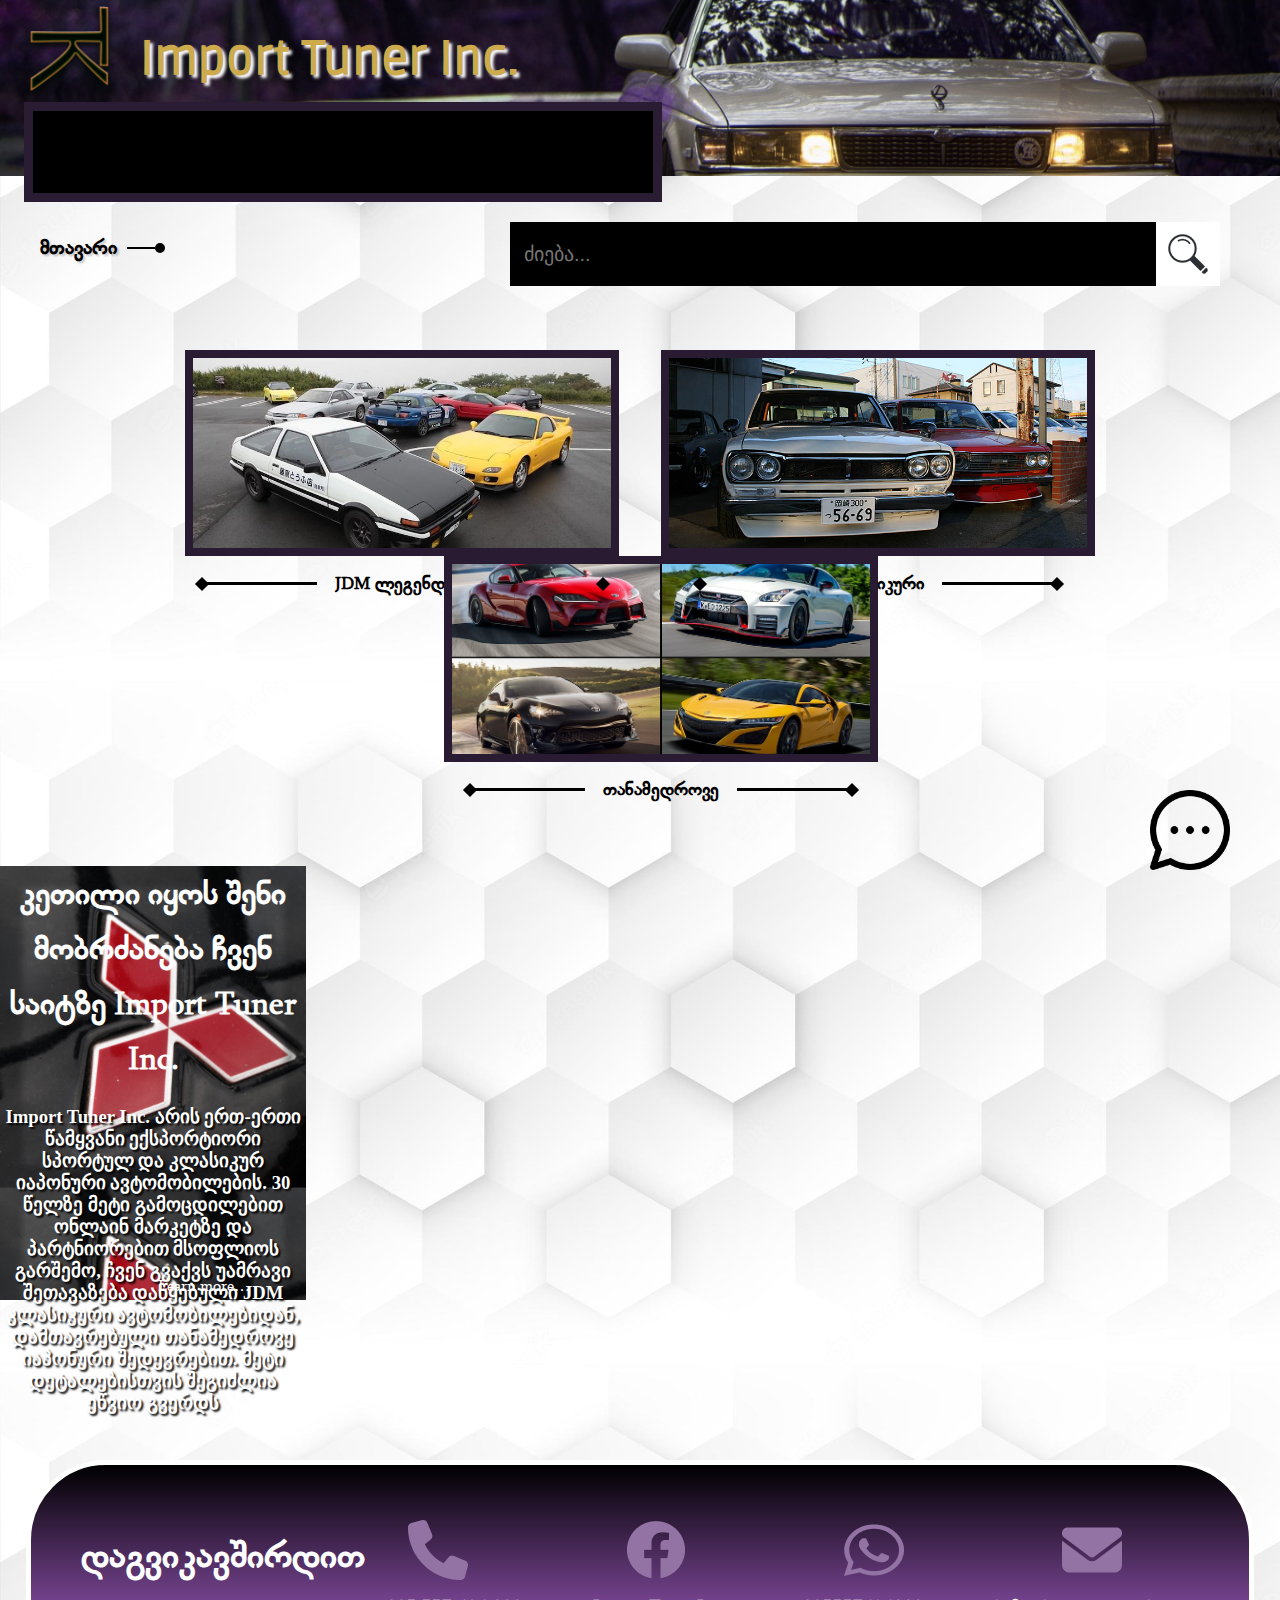
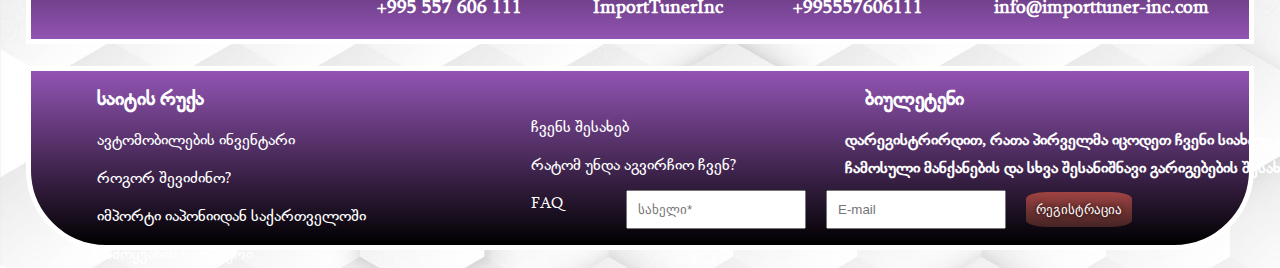
<file: index.html>
<!DOCTYPE html>
<html lang="en">
<head>
    <meta charset="UTF-8">
    <meta name="keywords" content="HTML, CSS, JavaScript">
    <meta name="description" content="Website about cars and auction">
    <meta name="author" content="Tornike Kapanadze">
    <meta http-equiv="X-UA-Compatible" content="IE=edge">
    <meta name="viewport" content="width=device-width, initial-scale=1.0">  
    <link rel="stylesheet" href="https://cdnjs.cloudflare.com/ajax/libs/OwlCarousel2/2.3.4/assets/owl.carousel.min.css" integrity="sha512-tS3S5qG0BlhnQROyJXvNjeEM4UpMXHrQfTGmbQ1gKmelCxlSEBUaxhRBj/EFTzpbP4RVSrpEikbmdJobCvhE3g==" crossorigin="anonymous" referrerpolicy="no-referrer" />
    <link rel="stylesheet" href="style/style.css">
    <title>Import Tuner Inc.</title>
    <link rel="icon" href="images/Untitled-1 1.png">

</head>
<body>
    <header>
        
        <div class="navigation">
            <h1> <a href="index.html">import tuner</a></h1>
            <h2>Import Tuner Inc.</h2>
            <div class="box" id="nav"></div>
        </div>

    </header>
    <main>

<div class="linkskont">
    <a href="index.html">მთავარი</a>
    <div class="shavizoli"></div>
    <div class="rgoli"></div>
</div>

        

<div class="searchkont">

        <div class="search">
            <input type="text" placeholder="ძიება...">
            <div class="magnifierglass"></div>
        </div>

</div>
        

<div class="jdmkont">

       <article class="jdm">         
        <div class="zolikont">
                <div class="kubiki1"></div>
                <div class="zoli1"></div>
                <h2><a href="legends.html">JDM ლეგენდები</a></h2>
                <div class="zoli1"></div>
                <div class="kubiki1"></div>                
        </div>         
       </article>

       <article class="jdm jdm2">         
        <div class="zolikont">
            <div class="kubiki1"></div>
            <div class="zoli1"></div>
            <h2><a href="classics.html">კლასიკური</a></h2>
            <div class="zoli1"></div>
            <div class="kubiki1"></div>                
        </div>         
       </article>

       <article class="jdm jdm3">         
        <div class="zolikont">
            <div class="kubiki1"></div>
            <div class="zoli1"></div>
            <h2><a href="moderns.html">თანამედროვე</a></h2>
            <div class="zoli1"></div>
            <div class="kubiki1"></div>                
        </div>         
       </article>

    <div class="welcomekont">

        <article class="welcome">
            <h2> კეთილი იყოს შენი მობრძანება ჩვენ საიტზე Import Tuner Inc.</h2>
            <h3>Import Tuner Inc. არის ერთ-ერთი წამყვანი ექსპორტიორი სპორტულ და კლასიკურ იაპონური ავტომობილების. 30 წელზე მეტი გამოცდილებით ონლაინ მარკეტზე და პარტნიორებით მსოფლიოს გარშემო, ჩვენ გვაქვს უამრავი  შეთავაზება დაწყებული JDM კლასიკური ავტომობილებიდან, დამთავრებული თანამედროვე იაპონური შედევრებით. მეტი დეტალებისთვის შეგიძლია ეწვიო გვერდს</h3>
            <a href="#">Learn more&#8230;</a>
            
<div class="sliderkont">
    <div class="owl-carousel owl-theme">
        <div class="item"><img src="images/honda2.webp" alt="honda"></div>
        <div class="item"><img src="images/SubaruWRX.jpg" alt="subaru"></div>
        <div class="item"><img src="images/ToyotaSupramanual.jpg" alt="toyota"></div>
        <div class="item"><img src="images/AudiR8.webp" alt="audi"></div>
    </div>
</div>
        </article>

    </div>

</div>

    <div id="chatopener" class="chatbox" onclick="showchat()">
        <img src="images/messenger.png" alt="chat">
    </div>
    <div id="messagebox" class="messagebox">
        <div class="chatheader">
            <p>მოგვწერეთ შეტყობინება</p>
            <p onclick="closechat()" class="close">&#x2715</p>
        </div>
        <div class="chatmain">
            <input type="text" name="fullname" id="fullname" placeholder="თქვენი სახელი და გვარი">
            <textarea name="message" id="message" cols="30" rows="10" placeholder="შეტყობინება"></textarea>
            <p onclick="closechat()" class="send">გაგზავნა</p>
        </div>
    </div>

            
    </main>
    
    <footer>
    
    <div class="calluskont">
      <div class="callus">
            <h2>დაგვიკავშირდით</h2>

            <div class="infokont">
                <h3 class="number">+995 557 606 111</h3>
                <h3>ImportTunerInc</h3>
                <h3>+995557606111</h3>
                <h3>info@importtuner-inc.com</h3>
            </div>
            

        <div class="iconskont">
                <div class="phone">
            <img src="images/phone-solid1.png" alt="phone">
        </div>
        <div class="facebook">
            <img src="images/facebook.png" alt="facebook">
        </div>
        <div class="whatsapp">
            <img src="images/whatsapp.png" alt="whatsapp">
        </div>
        <div class="email">
            <img src="images/envelope-solid1.png" alt="email">
        </div>
      </div> 
             
    </div>
            
    </div>

    <div class="callus2kont">
        <div class="callus2">

            
            
            <div class="infokont2">
                <ul>
                    <li class="map"><a href="#">საიტის რუქა</a></li>
                    <li><a href="#">ავტომობილების ინვენტარი</a></li>
                    <li><a href="#">როგორ შევიძინო?</a></li>
                    <li><a href="#">იმპორტი იაპონიიდან საქართველოში</a></li>
                    <li><a href="#">ჩამოყვანის საფასური</a></li>
                    
                </ul>
                
            </div>
            

            <div class="infokont3">
                    <ul>
                        <li><a href="#">ჩვენს შესახებ</a></li>
                        <li><a href="#">რატომ უნდა აგვირჩიო ჩვენ?</a></li>
                        <li><a href="#">FAQ</a></li>
                    </ul>
            </div>

            

            <div class="infokont4">
                <h2>ბიულეტენი</h2>
                <h3>დარეგისტრირდით, რათა პირველმა იცოდეთ ჩვენი სიახლეების, ახლად ჩამოსული მანქანების და სხვა შესანიშნავი გარიგებების შესახებ!</h3>
            </div>
            

        </div>
        
    </div>
    <form method="POST" action="#">
                <div class="regfield1">

                    <label for="firstname"></label>
                    <input type="text" name="firstname" id="firstname" placeholder="სახელი*" required>               
                <label for="email"></label>
                <input type="email" name="email" id="email" placeholder="E-mail" required>

                    <button type="submit" class="register">რეგისტრაცია</button>
                </div>
    </form> 
        
   
    </footer>
    <script src="https://cdnjs.cloudflare.com/ajax/libs/jquery/3.6.1/jquery.min.js" integrity="sha512-aVKKRRi/Q/YV+4mjoKBsE4x3H+BkegoM/em46NNlCqNTmUYADjBbeNefNxYV7giUp0VxICtqdrbqU7iVaeZNXA==" crossorigin="anonymous" referrerpolicy="no-referrer"></script>
    <script src="https://cdnjs.cloudflare.com/ajax/libs/OwlCarousel2/2.3.4/owl.carousel.min.js" integrity="sha512-bPs7Ae6pVvhOSiIcyUClR7/q2OAsRiovw4vAkX+zJbw3ShAeeqezq50RIIcIURq7Oa20rW2n2q+fyXBNcU9lrw==" crossorigin="anonymous" referrerpolicy="no-referrer"></script>
    <script src="scripts/scripts.js"></script>
</body>
</html>
</file>
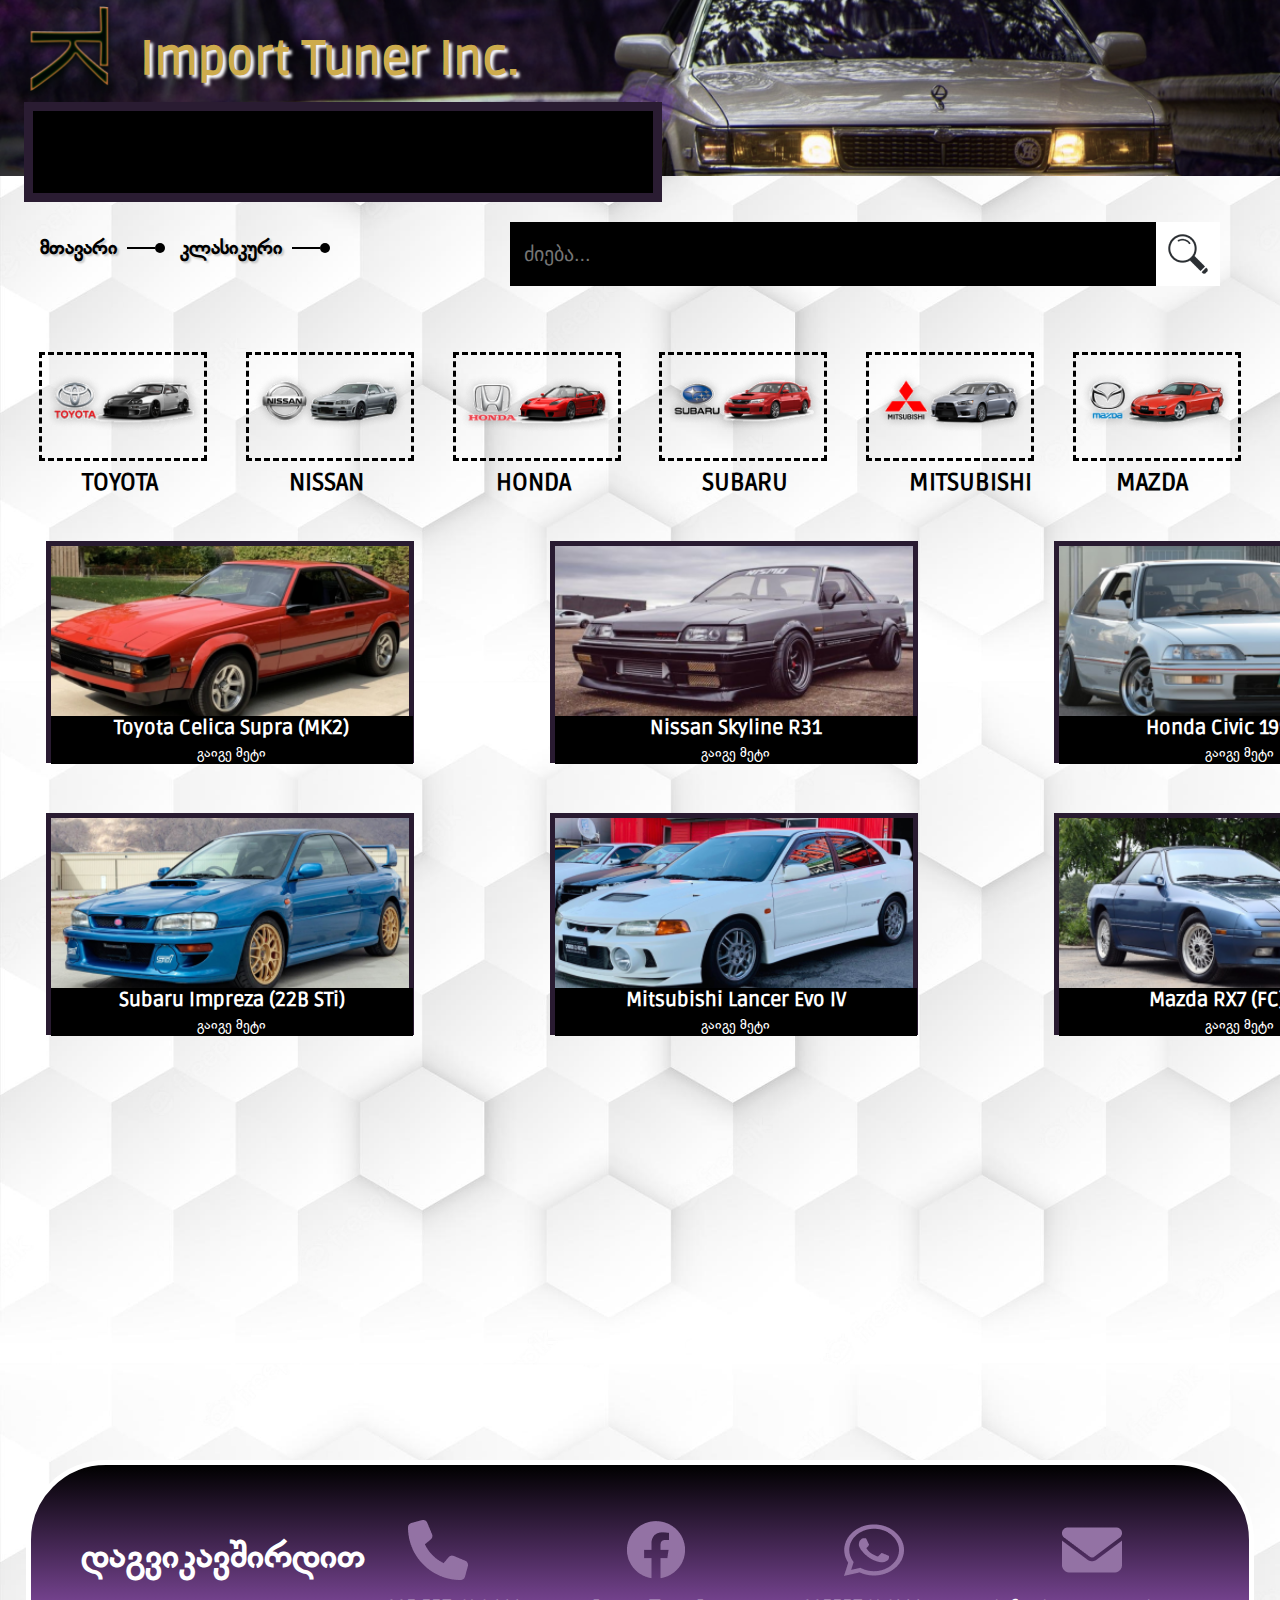
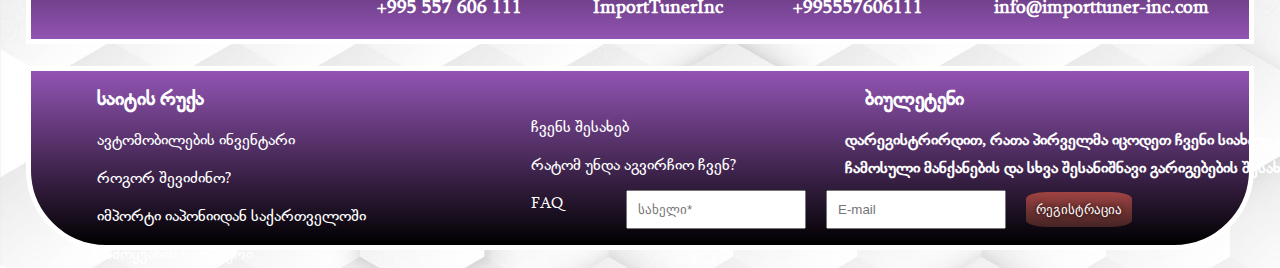
<file: classics.html>
<!DOCTYPE html>
<html lang="en">
<head>
    <meta charset="UTF-8">
    <meta http-equiv="X-UA-Compatible" content="IE=edge">
    <meta name="viewport" content="width=device-width, initial-scale=1.0">
    <title>Classics</title>
    <link rel="stylesheet" href="style/style.css">
    <link rel="icon" href="images/Untitled-1 1.png">
</head>
<body>
    <header>
        <div class="navigation">
            <h1> <a href="index.html">import tuner</a></h1>
            <h2>Import Tuner Inc.</h2>
            <div class="box" id="nav"></div>
        </div>
    </header>

    <main>
            <div class="linkskont">
                <a href="index.html">მთავარი</a>
                <div class="shavizoli"></div>
                <div class="rgoli"></div>
            </div>
    
            <div class="linkskont2">
                <a href="classics.html">კლასიკური</a>
                <div class="shavizoli"></div>
                <div class="rgoli"></div>
            </div>
    
        <div class="searchkont">
    
                <div class="search">
                    <input type="text" placeholder="ძიება...">
                    <div class="magnifierglass"></div>
                </div>
        
        </div>
    
    <div class="carskont">
        <div class="supra"> <img src="images/supra.png" alt="supra"><a href="#">TOYOTA</a></div>
        <div class="skyline"> <img src="images/skyline.png" alt="skyline"><a href="#">NISSAN</a></div>
        <div class="nsx"> <img src="images/nsx.png" alt="nsx"><a href="#">HONDA</a></div>
        <div class="impreza"> <img src="images/impreza.png" alt="impreza"><a href="#">SUBARU</a></div>
        <div class="evo"> <img src="images/evo.png" alt="evo"><a href="#">MITSUBISHI</a></div>
        <div class="rx7"> <img src="images/rx7.png" alt="rx7"><a href="#">MAZDA</a></div>
    </div>
    
        <div class="collection">
    
            <article class="carlist list7">
                <div class="shavifoni">
                    <h2>Toyota Celica Supra (MK2)</h2>
                    <a href="#">გაიგე მეტი</a>
                </div>
            </article>
    
            <article class="carlist list8">
                <div class="shavifoni">
                    <h2>Nissan Skyline R31</h2>
                    <a href="#">გაიგე მეტი</a>
                </div>
            </article>
    
            <article class="carlist list9">
                <div class="shavifoni">
                    <h2>Honda Civic 1991 (SI)</h2>
                    <a href="#">გაიგე მეტი</a>
                </div>
            </article>
    
            <article class="carlist list10">
                <div class="shavifoni">
                    <h2>Subaru Impreza (22B STi)</h2>
                    <a href="#">გაიგე მეტი</a>
                </div>
            </article>
    
            <article class="carlist list11">
                <div class="shavifoni">
                    <h2>Mitsubishi Lancer Evo IV</h2>
                    <a href="#">გაიგე მეტი</a>
                </div>
            </article>
    
            <article class="carlist list12">
                <div class="shavifoni">
                    <h2>Mazda RX7 (FC) 1991</h2>
                    <a href="#">გაიგე მეტი</a>
                </div>
            </article>
    
        </div>

    </main>

    <footer>
        <div class="calluskont">
            <div class="callus">
                  <h2>დაგვიკავშირდით</h2>
      
                  <div class="infokont">
                      <h3 class="number">+995 557 606 111</h3>
                      <h3>ImportTunerInc</h3>
                      <h3>+995557606111</h3>
                      <h3>info@importtuner-inc.com</h3>
                  </div>
                  
      
              <div class="iconskont">
                      <div class="phone">
                  <img src="images/phone-solid1.png" alt="phone">
              </div>
              <div class="facebook">
                  <img src="images/facebook.png" alt="facebook">
              </div>
              <div class="whatsapp">
                  <img src="images/whatsapp.png" alt="whatsapp">
              </div>
              <div class="email">
                  <img src="images/envelope-solid1.png" alt="email">
              </div>
            </div> 
                   
          </div>
                  
          </div>
      
          <div class="callus2kont">
              <div class="callus2">
      
                  
                  
                  <div class="infokont2">
                      <ul>
                          <li class="map"><a href="#">საიტის რუქა</a></li>
                          <li><a href="#">ავტომობილების ინვენტარი</a></li>
                          <li><a href="#">როგორ შევიძინო?</a></li>
                          <li><a href="#">იმპორტი იაპონიიდან საქართველოში</a></li>
                          <li><a href="#">ჩამოყვანის საფასური</a></li>
                          
                      </ul>
                      
                  </div>
                  
      
                  <div class="infokont3">
                          <ul>
                              <li><a href="#">ჩვენს შესახებ</a></li>
                              <li><a href="#">რატომ უნდა აგვირჩიო ჩვენ?</a></li>
                              <li><a href="#">FAQ</a></li>
                          </ul>
                  </div>
      
                  
      
                  <div class="infokont4">
                      <h2>ბიულეტენი</h2>
                      <h3>დარეგისტრირდით, რათა პირველმა იცოდეთ ჩვენი სიახლეების, ახლად ჩამოსული მანქანების და სხვა შესანიშნავი გარიგებების შესახებ!</h3>
                  </div>
                  
      
              </div>
              
          </div>
          <form method="POST" action="#">
                      <div class="regfield1">
      
                          <label for="firstname"></label>
                          <input type="text" name="firstname" id="firstname" placeholder="სახელი*" required>               
                      <label for="email"></label>
                      <input type="email" name="email" id="email" placeholder="E-mail" required>
      
                          <button type="submit" class="register">რეგისტრაცია</button>
                      </div>
          </form>
    </footer>
    <script src="https://cdnjs.cloudflare.com/ajax/libs/jquery/3.6.1/jquery.min.js" integrity="sha512-aVKKRRi/Q/YV+4mjoKBsE4x3H+BkegoM/em46NNlCqNTmUYADjBbeNefNxYV7giUp0VxICtqdrbqU7iVaeZNXA==" crossorigin="anonymous" referrerpolicy="no-referrer"></script>
    <script src="https://cdnjs.cloudflare.com/ajax/libs/OwlCarousel2/2.3.4/owl.carousel.min.js" integrity="sha512-bPs7Ae6pVvhOSiIcyUClR7/q2OAsRiovw4vAkX+zJbw3ShAeeqezq50RIIcIURq7Oa20rW2n2q+fyXBNcU9lrw==" crossorigin="anonymous" referrerpolicy="no-referrer"></script>
    <script src="scripts/scripts.js"></script>
</body>
</html>
</file>
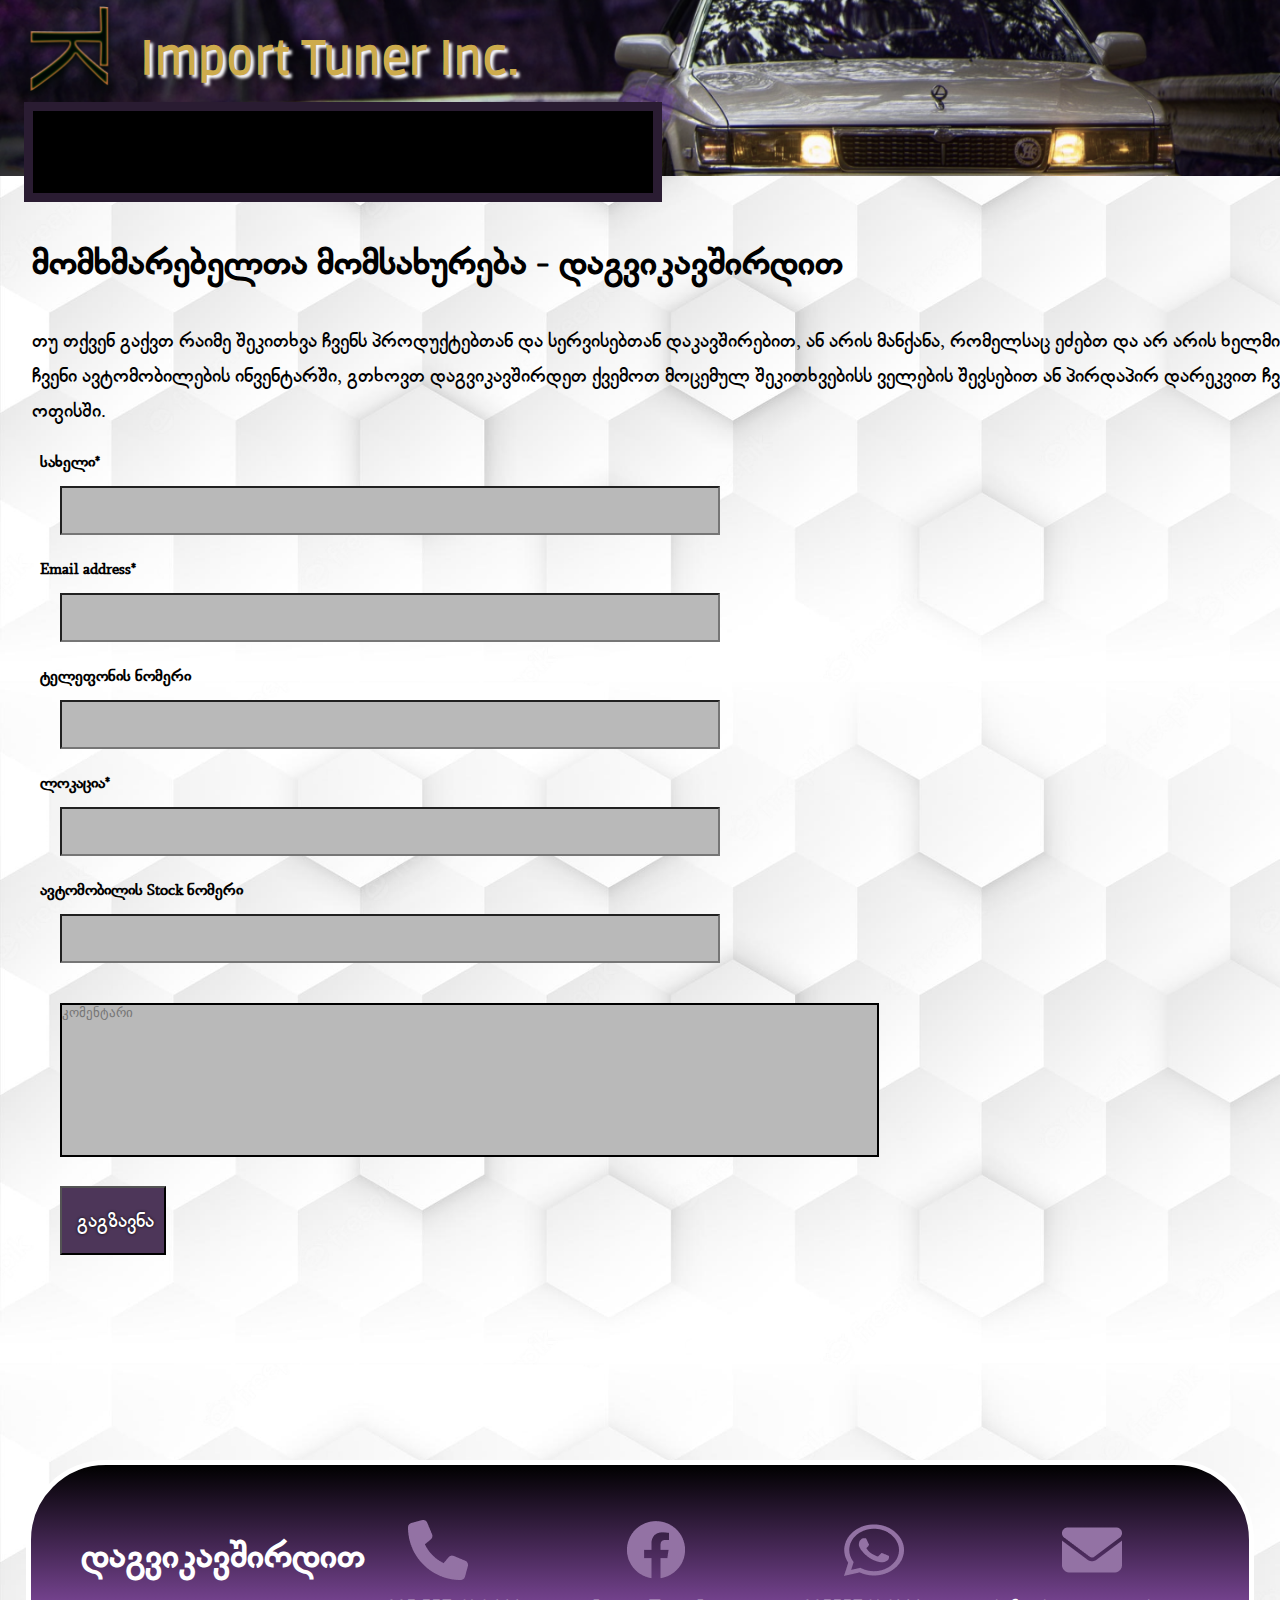
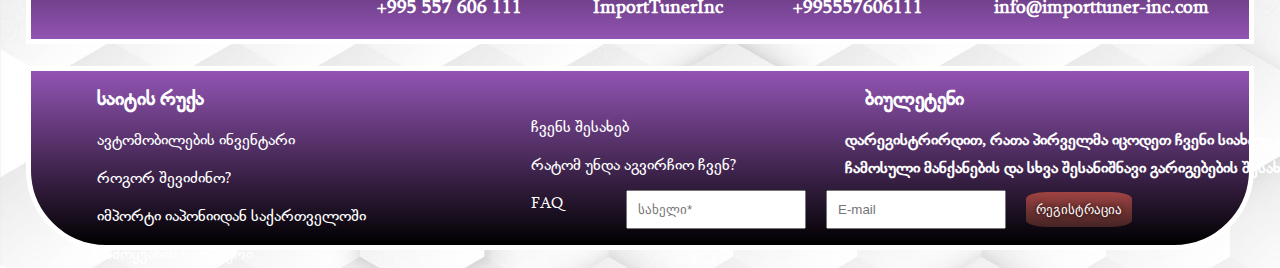
<file: contact.html>
<!DOCTYPE html>
<html lang="en">
<head>
    <meta charset="UTF-8">
    <meta http-equiv="X-UA-Compatible" content="IE=edge">
    <meta name="viewport" content="width=device-width, initial-scale=1.0">
    <title>Contact Us</title>
    <link rel="stylesheet" href="style/style.css">
    <link rel="icon" href="images/Untitled-1 1.png">
</head>
<body>
    <header>
        <div class="navigation">
            <h1> <a href="index.html">import tuner</a></h1>
            <h2>Import Tuner Inc.</h2>
            <div class="box" id="nav"></div>
        </div>
    </header>

    <main>

    <div class="continfo">
        <h2 class="helper">მომხმარებელთა მომსახურება - დაგვიკავშირდით</h2>
        <p>თუ თქვენ გაქვთ რაიმე შეკითხვა ჩვენს პროდუქტებთან და სერვისებთან დაკავშირებით, ან არის მანქანა, რომელსაც ეძებთ და არ არის ხელმისაწვდომი ჩვენი ავტომობილების ინვენტარში, გთხოვთ დაგვიკავშირდეთ ქვემოთ მოცემულ შეკითხვებისს ველების შევსებით ან პირდაპირ დარეკვით ჩვენს ოფისში.</p>
    </div>
    
    <form class="kontakti" method="POST" action="#">
        <label for="firstname">სახელი* </label>
            <input  type="text" name="firstname" id="firstname" required>     
            <label for="email">Email address*</label>
            <input type="email" name="email" id="email" required>
            <label for="phone">ტელეფონის ნომერი</label>
            <input type="tel" name="phone" id="phone" pattern="[0-9]{3}-[0-9]{2}-[0-9]{3}" required>
            <label for="text">ლოკაცია*</label>
            <input type="text" name="text" id="text">
            <label for="text">ავტომობილის Stock ნომერი</label>
            <input type="text" name="text2" id="text2">
            <textarea name="message" id="message" cols="100" rows="10" placeholder="კომენტარი"></textarea>

        <div class="gagzavna">
            <input type="submit" value="გაგზავნა">
        </div>
            



    </form>

    </main>

    <footer>
        <div class="calluskont">
            <div class="callus">
                  <h2>დაგვიკავშირდით</h2>
      
                  <div class="infokont">
                      <h3 class="number">+995 557 606 111</h3>
                      <h3>ImportTunerInc</h3>
                      <h3>+995557606111</h3>
                      <h3>info@importtuner-inc.com</h3>
                  </div>
                  
      
              <div class="iconskont">
                      <div class="phone">
                  <img src="images/phone-solid1.png" alt="phone">
              </div>
              <div class="facebook">
                  <img src="images/facebook.png" alt="facebook">
              </div>
              <div class="whatsapp">
                  <img src="images/whatsapp.png" alt="whatsapp">
              </div>
              <div class="email">
                  <img src="images/envelope-solid1.png" alt="email">
              </div>
            </div> 
                   
          </div>
                  
          </div>
      
          <div class="callus2kont">
              <div class="callus2">
      
                  
                  
                  <div class="infokont2">
                      <ul>
                          <li class="map"><a href="#">საიტის რუქა</a></li>
                          <li><a href="#">ავტომობილების ინვენტარი</a></li>
                          <li><a href="#">როგორ შევიძინო?</a></li>
                          <li><a href="#">იმპორტი იაპონიიდან საქართველოში</a></li>
                          <li><a href="#">ჩამოყვანის საფასური</a></li>
                          
                      </ul>
                      
                  </div>
                  
      
                  <div class="infokont3">
                          <ul>
                              <li><a href="#">ჩვენს შესახებ</a></li>
                              <li><a href="#">რატომ უნდა აგვირჩიო ჩვენ?</a></li>
                              <li><a href="#">FAQ</a></li>
                          </ul>
                  </div>
      
                  
      
                  <div class="infokont4">
                      <h2>ბიულეტენი</h2>
                      <h3>დარეგისტრირდით, რათა პირველმა იცოდეთ ჩვენი სიახლეების, ახლად ჩამოსული მანქანების და სხვა შესანიშნავი გარიგებების შესახებ!</h3>
                  </div>
                  
      
              </div>
              
          </div>
          <form action="POST">
                      <div class="regfield1">
      
                          <label for="firstname"></label>
                          <input type="text" name="firstname2" id="firstname2" placeholder="სახელი*" required>               
                      <label for="email"></label>
                      <input type="email" name="email2" id="email2" placeholder="E-mail" required>
      
                          <button type="submit" class="register">რეგისტრაცია</button>
                      </div>
          </form>
    </footer>
    <script src="https://cdnjs.cloudflare.com/ajax/libs/jquery/3.6.1/jquery.min.js" integrity="sha512-aVKKRRi/Q/YV+4mjoKBsE4x3H+BkegoM/em46NNlCqNTmUYADjBbeNefNxYV7giUp0VxICtqdrbqU7iVaeZNXA==" crossorigin="anonymous" referrerpolicy="no-referrer"></script>
    <script src="https://cdnjs.cloudflare.com/ajax/libs/OwlCarousel2/2.3.4/owl.carousel.min.js" integrity="sha512-bPs7Ae6pVvhOSiIcyUClR7/q2OAsRiovw4vAkX+zJbw3ShAeeqezq50RIIcIURq7Oa20rW2n2q+fyXBNcU9lrw==" crossorigin="anonymous" referrerpolicy="no-referrer"></script>
    <script src="scripts/scripts.js"></script>
</body>
</html>
</file>
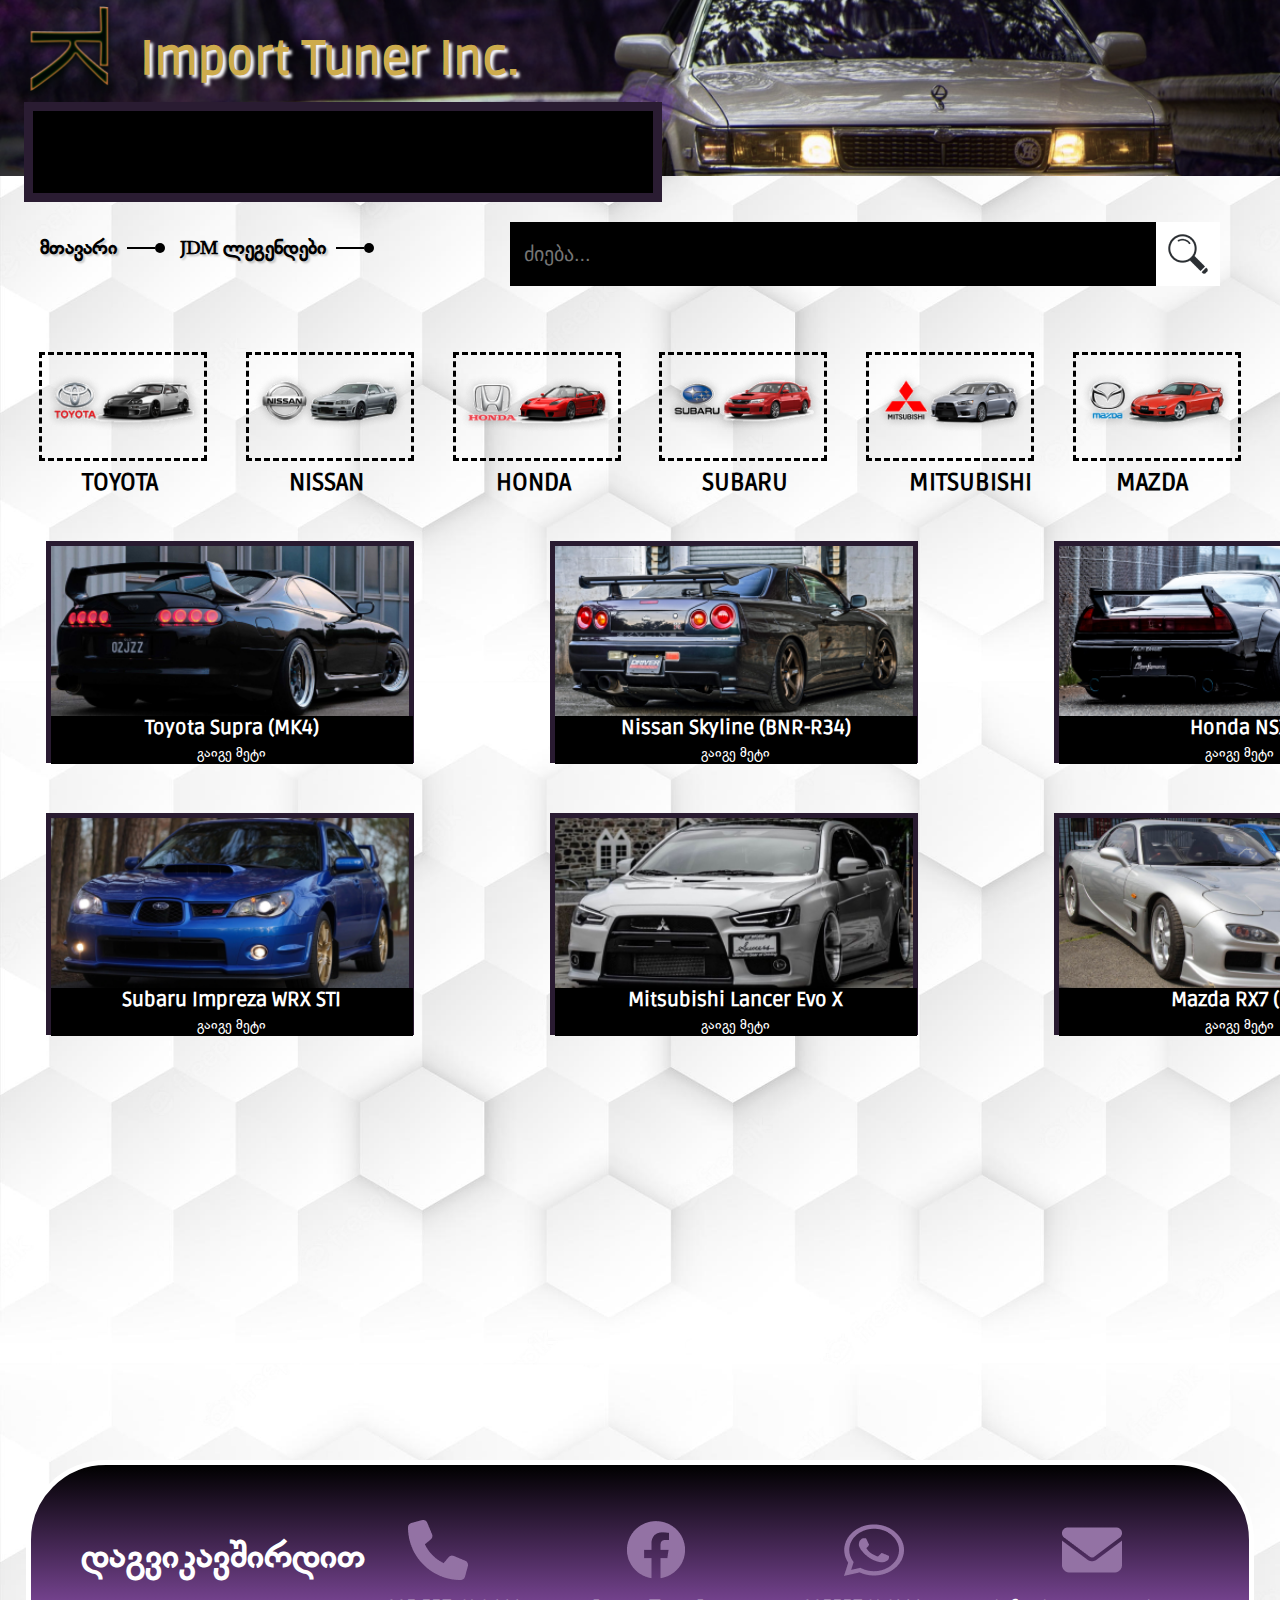
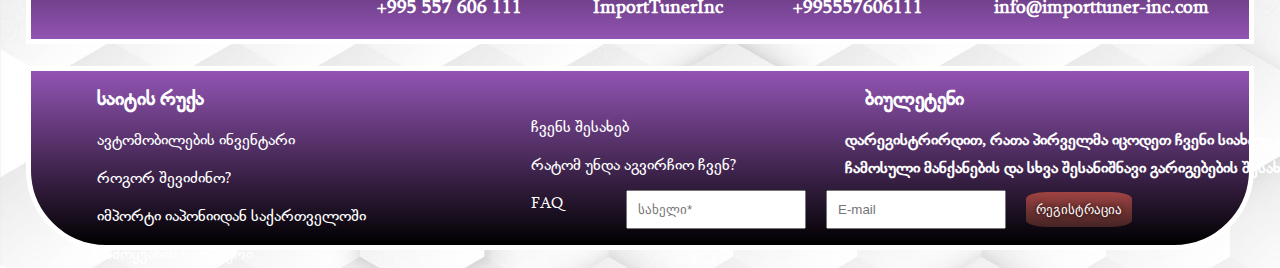
<file: legends.html>
<!DOCTYPE html>
<html lang="en">
<head>
    <meta charset="UTF-8">
    <meta http-equiv="X-UA-Compatible" content="IE=edge">
    <meta name="viewport" content="width=device-width, initial-scale=1.0">
    <title>JDM legends</title>
    <link rel="stylesheet" href="style/style.css">
    <link rel="icon" href="images/Untitled-1 1.png">
</head>
<body>
    <header>

        <div class="navigation">
            <h1> <a href="index.html">import tuner</a></h1>
            <h2>Import Tuner Inc.</h2>
            <div class="box" id="nav"></div>
        </div>

    </header>

    <main>
        <div class="linkskont">
            <a href="index.html">მთავარი</a>
            <div class="shavizoli"></div>
            <div class="rgoli"></div>
        </div>

        <div class="linkskont2">
            <a href="legends.html">JDM ლეგენდები</a>
            <div class="shavizoli"></div>
            <div class="rgoli"></div>
        </div>

    <div class="searchkont">

            <div class="search">
                <input type="text" placeholder="ძიება...">
                <div class="magnifierglass"></div>
            </div>
    
    </div>

<div class="carskont">
    <div class="supra"> <img src="images/supra.png" alt="supra"><a href="#">TOYOTA</a></div>
    <div class="skyline"> <img src="images/skyline.png" alt="skyline"><a href="#">NISSAN</a></div>
    <div class="nsx"> <img src="images/nsx.png" alt="nsx"><a href="#">HONDA</a></div>
    <div class="impreza"> <img src="images/impreza.png" alt="impreza"><a href="#">SUBARU</a></div>
    <div class="evo"> <img src="images/evo.png" alt="evo"><a href="#">MITSUBISHI</a></div>
    <div class="rx7"> <img src="images/rx7.png" alt="rx7"><a href="#">MAZDA</a></div>
</div>

    <div class="collection">

        <article class="carlist">
            <div class="shavifoni">
                <h2>Toyota Supra (MK4)</h2>
                <a href="#">გაიგე მეტი</a>
            </div>
        </article>

        <article class="carlist list2">
            <div class="shavifoni">
                <h2>Nissan Skyline (BNR-R34)</h2>
                <a href="#">გაიგე მეტი</a>
            </div>
        </article>

        <article class="carlist list3">
            <div class="shavifoni">
                <h2>Honda NSX</h2>
                <a href="#">გაიგე მეტი</a>
            </div>
        </article>

        <article class="carlist list4">
            <div class="shavifoni">
                <h2>Subaru Impreza WRX STI</h2>
                <a href="#">გაიგე მეტი</a>
            </div>
        </article>

        <article class="carlist list5">
            <div class="shavifoni">
                <h2>Mitsubishi Lancer Evo X</h2>
                <a href="#">გაიგე მეტი</a>
            </div>
        </article>

        <article class="carlist list6">
            <div class="shavifoni">
                <h2>Mazda RX7 (FD)</h2>
                <a href="#">გაიგე მეტი</a>
            </div>
        </article>

    </div>


    </main>

    <footer>
        <div class="calluskont">
            <div class="callus">
                  <h2>დაგვიკავშირდით</h2>
      
                  <div class="infokont">
                      <h3 class="number">+995 557 606 111</h3>
                      <h3>ImportTunerInc</h3>
                      <h3>+995557606111</h3>
                      <h3>info@importtuner-inc.com</h3>
                  </div>
                  
      
              <div class="iconskont">
                      <div class="phone">
                  <img src="images/phone-solid1.png" alt="phone">
              </div>
              <div class="facebook">
                  <img src="images/facebook.png" alt="facebook">
              </div>
              <div class="whatsapp">
                  <img src="images/whatsapp.png" alt="whatsapp">
              </div>
              <div class="email">
                  <img src="images/envelope-solid1.png" alt="email">
              </div>
            </div> 
                   
          </div>
                  
          </div>
      
          <div class="callus2kont">
              <div class="callus2">
      
                  
                  
                  <div class="infokont2">
                      <ul>
                          <li class="map"><a href="#">საიტის რუქა</a></li>
                          <li><a href="#">ავტომობილების ინვენტარი</a></li>
                          <li><a href="#">როგორ შევიძინო?</a></li>
                          <li><a href="#">იმპორტი იაპონიიდან საქართველოში</a></li>
                          <li><a href="#">ჩამოყვანის საფასური</a></li>
                          
                      </ul>
                      
                  </div>
                  
      
                  <div class="infokont3">
                          <ul>
                              <li><a href="#">ჩვენს შესახებ</a></li>
                              <li><a href="#">რატომ უნდა აგვირჩიო ჩვენ?</a></li>
                              <li><a href="#">FAQ</a></li>
                          </ul>
                  </div>
      
                  
      
                  <div class="infokont4">
                      <h2>ბიულეტენი</h2>
                      <h3>დარეგისტრირდით, რათა პირველმა იცოდეთ ჩვენი სიახლეების, ახლად ჩამოსული მანქანების და სხვა შესანიშნავი გარიგებების შესახებ!</h3>
                  </div>
                  
      
              </div>
              
          </div>
          <form method="POST" action="#">
                      <div class="regfield1">
      
                          <label for="firstname"></label>
                          <input type="text" name="firstname" id="firstname" placeholder="სახელი*" required>               
                      <label for="email"></label>
                      <input type="email" name="email" id="email" placeholder="E-mail" required>
      
                          <button type="submit" class="register">რეგისტრაცია</button>
                      </div>
          </form>

    </footer>
    <script src="https://cdnjs.cloudflare.com/ajax/libs/jquery/3.6.1/jquery.min.js" integrity="sha512-aVKKRRi/Q/YV+4mjoKBsE4x3H+BkegoM/em46NNlCqNTmUYADjBbeNefNxYV7giUp0VxICtqdrbqU7iVaeZNXA==" crossorigin="anonymous" referrerpolicy="no-referrer"></script>
    <script src="https://cdnjs.cloudflare.com/ajax/libs/OwlCarousel2/2.3.4/owl.carousel.min.js" integrity="sha512-bPs7Ae6pVvhOSiIcyUClR7/q2OAsRiovw4vAkX+zJbw3ShAeeqezq50RIIcIURq7Oa20rW2n2q+fyXBNcU9lrw==" crossorigin="anonymous" referrerpolicy="no-referrer"></script>
    <script src="scripts/scripts.js"></script>
</body>
</html>
</file>
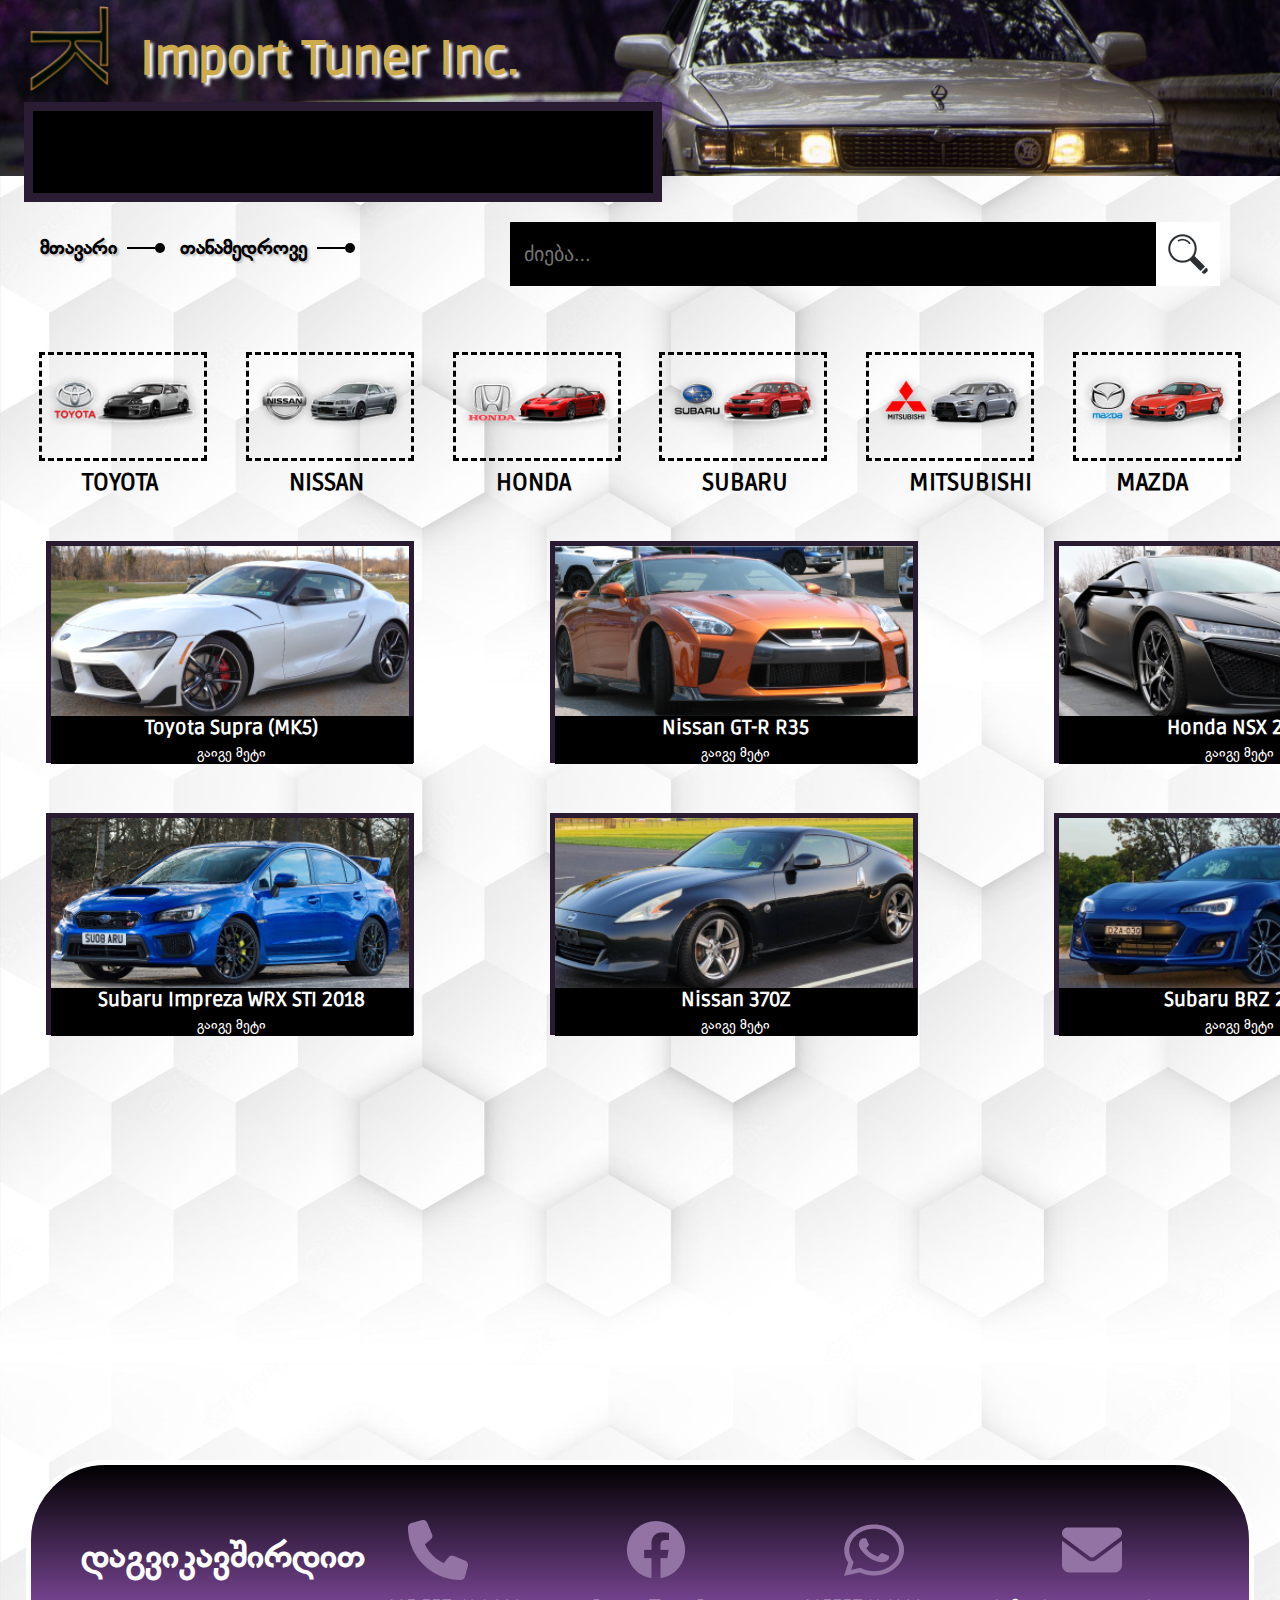
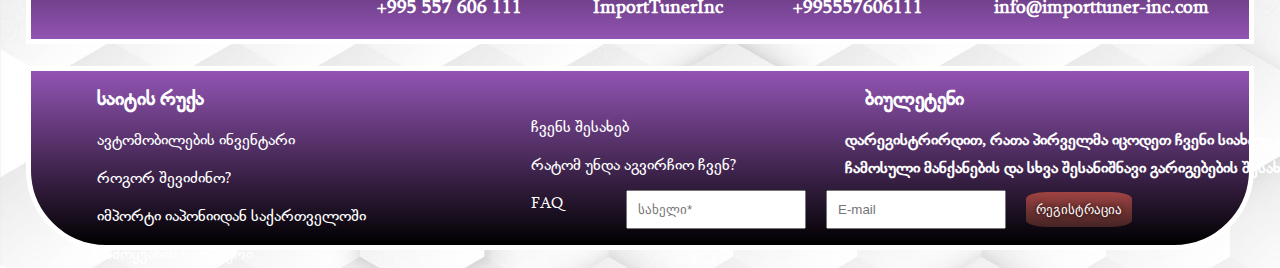
<file: moderns.html>
<!DOCTYPE html>
<html lang="en">
<head>
    <meta charset="UTF-8">
    <meta http-equiv="X-UA-Compatible" content="IE=edge">
    <meta name="viewport" content="width=device-width, initial-scale=1.0">
    <title>Moderns</title>
    <link rel="stylesheet" href="style/style.css">
    <link rel="icon" href="images/Untitled-1 1.png">
</head>
<body>
    <header>

        <div class="navigation">
            <h1> <a href="index.html">import tuner</a></h1>
            <h2>Import Tuner Inc.</h2>
            <div class="box" id="nav"></div>
        </div>

    </header>

    <main>

        <div class="linkskont">
            <a href="index.html">მთავარი</a>
            <div class="shavizoli"></div>
            <div class="rgoli"></div>
        </div>

        <div class="linkskont2">
            <a href="moderns.html">თანამედროვე</a>
            <div class="shavizoli"></div>
            <div class="rgoli"></div>
        </div>

    <div class="searchkont">

            <div class="search">
                <input type="text" placeholder="ძიება...">
                <div class="magnifierglass"></div>
            </div>
    
    </div>

<div class="carskont">
    <div class="supra"> <img src="images/supra.png" alt="supra"><a href="#">TOYOTA</a></div>
    <div class="skyline"> <img src="images/skyline.png" alt="skyline"><a href="#">NISSAN</a></div>
    <div class="nsx"> <img src="images/nsx.png" alt="nsx"><a href="#">HONDA</a></div>
    <div class="impreza"> <img src="images/impreza.png" alt="impreza"><a href="#">SUBARU</a></div>
    <div class="evo"> <img src="images/evo.png" alt="evo"><a href="#">MITSUBISHI</a></div>
    <div class="rx7"> <img src="images/rx7.png" alt="rx7"><a href="#">MAZDA</a></div>
</div>

    <div class="collection">

        <article class="carlist list13">
            <div class="shavifoni">
                <h2>Toyota Supra (MK5)</h2>
                <a href="#">გაიგე მეტი</a>
            </div>
        </article>

        <article class="carlist list14">
            <div class="shavifoni">
                <h2>Nissan GT-R R35</h2>
                <a href="#">გაიგე მეტი</a>
            </div>
        </article>

        <article class="carlist list15">
            <div class="shavifoni">
                <h2>Honda NSX 2017</h2>
                <a href="#">გაიგე მეტი</a>
            </div>
        </article>

        <article class="carlist list16">
            <div class="shavifoni">
                <h2>Subaru Impreza WRX STI 2018</h2>
                <a href="#">გაიგე მეტი</a>
            </div>
        </article>

        <article class="carlist list17">
            <div class="shavifoni">
                <h2>Nissan 370Z</h2>
                <a href="#">გაიგე მეტი</a>
            </div>
        </article>

        <article class="carlist list18">
            <div class="shavifoni">
                <h2>Subaru BRZ 2017</h2>
                <a href="#">გაიგე მეტი</a>
            </div>
        </article>

    </div>






    </main>

    <footer>
        <div class="calluskont">
            <div class="callus">
                  <h2>დაგვიკავშირდით</h2>
      
                  <div class="infokont">
                      <h3 class="number">+995 557 606 111</h3>
                      <h3>ImportTunerInc</h3>
                      <h3>+995557606111</h3>
                      <h3>info@importtuner-inc.com</h3>
                  </div>
                  
      
              <div class="iconskont">
                      <div class="phone">
                  <img src="images/phone-solid1.png" alt="phone">
              </div>
              <div class="facebook">
                  <img src="images/facebook.png" alt="facebook">
              </div>
              <div class="whatsapp">
                  <img src="images/whatsapp.png" alt="whatsapp">
              </div>
              <div class="email">
                  <img src="images/envelope-solid1.png" alt="email">
              </div>
            </div> 
                   
          </div>
                  
          </div>
      
          <div class="callus2kont">
              <div class="callus2">
      
                  
                  
                  <div class="infokont2">
                      <ul>
                          <li class="map"><a href="#">საიტის რუქა</a></li>
                          <li><a href="#">ავტომობილების ინვენტარი</a></li>
                          <li><a href="#">როგორ შევიძინო?</a></li>
                          <li><a href="#">იმპორტი იაპონიიდან საქართველოში</a></li>
                          <li><a href="#">ჩამოყვანის საფასური</a></li>
                          
                      </ul>
                      
                  </div>
                  
      
                  <div class="infokont3">
                          <ul>
                              <li><a href="#">ჩვენს შესახებ</a></li>
                              <li><a href="#">რატომ უნდა აგვირჩიო ჩვენ?</a></li>
                              <li><a href="#">FAQ</a></li>
                          </ul>
                  </div>
      
                  
      
                  <div class="infokont4">
                      <h2>ბიულეტენი</h2>
                      <h3>დარეგისტრირდით, რათა პირველმა იცოდეთ ჩვენი სიახლეების, ახლად ჩამოსული მანქანების და სხვა შესანიშნავი გარიგებების შესახებ!</h3>
                  </div>
                  
      
              </div>
              
          </div>
          <form method="POST" action="#">
                      <div class="regfield1">
      
                          <label for="firstname"></label>
                          <input type="text" name="firstname" id="firstname" placeholder="სახელი*" required>               
                      <label for="email"></label>
                      <input type="email" name="email" id="email" placeholder="E-mail" required>
      
                          <button type="submit" class="register">რეგისტრაცია</button>
                      </div>
          </form>

    </footer>
    <script src="https://cdnjs.cloudflare.com/ajax/libs/jquery/3.6.1/jquery.min.js" integrity="sha512-aVKKRRi/Q/YV+4mjoKBsE4x3H+BkegoM/em46NNlCqNTmUYADjBbeNefNxYV7giUp0VxICtqdrbqU7iVaeZNXA==" crossorigin="anonymous" referrerpolicy="no-referrer"></script>
    <script src="https://cdnjs.cloudflare.com/ajax/libs/OwlCarousel2/2.3.4/owl.carousel.min.js" integrity="sha512-bPs7Ae6pVvhOSiIcyUClR7/q2OAsRiovw4vAkX+zJbw3ShAeeqezq50RIIcIURq7Oa20rW2n2q+fyXBNcU9lrw==" crossorigin="anonymous" referrerpolicy="no-referrer"></script>
    <script src="scripts/scripts.js"></script>
</body>
</html>
</file>
<file: style/style.css>
*{
    margin: 0;
    box-sizing: border-box;
    text-decoration: none;
    padding: 0;
    list-style-type: none;
}

@font-face {
    font-family: chemifonti;
    src: url(../fonts/Ruda-Regular.ttf);
}

@font-face {
    font-family: glaho;
    src: url(../fonts/bpg_glaho_sylfaen.ttf);
}

body{
    background-size: cover;
    background-image: url(../images/white-clean-hexagonal-medical-concept_1017-29801.jpg);
    background-size: 100%;
}

.navigation{
    width: 100%;
    height: 202px;
    background-image: url(../images/Rectangle\ 1.png);
    background-size: 100%;
    background-repeat: no-repeat;
}
.navigation h1{
    background-image: url(../images/Untitled-1\ 1.png);
    background-size: 100%;
    width: 140px;
    height: 100px;
    text-indent: -9999999px;
    float: left;
}
.navigation .box{
    width: 638px;
    height: 100px;
    margin-left: 24px;
    margin-top: 14px;
    background-color: #000000;
    border: 9px solid #2A1C32;
}
h1 a{
    display: block;
    width: 140px;
    height: 100px;
}

.navigation h2{
    padding-top: 30px;
    font-size: 48px;
    font-family: chemifonti;
    color: #cdab4c;
    text-shadow: 3px 3px 3px #ffffff;
}
.searchkont{
    width: 100%;
    display: flex;
    justify-content: end;
    align-items: center;
    padding-right: 60px;
    margin-top: 20px;
}
.search{
    margin-left: 50%;
    display: flex;
}
.search .magnifierglass{
    width: 64px;
    height: 64px;
    background-image: url(../images/Rectangle\ 8.png);
    background-size: 100%;
}
.search input[type=text] {
    border: none;
    width: 646px;
    height: 64px;
    background-color: #000000;
    font-size: 20px;
    padding: 14px;
    color: #ffffff;
}
.jdmkont{
    width: 100%;
    display: flex;
    justify-content: center;
    align-items: center;
    margin-top: 64px;
    flex-wrap: wrap;
}
.jdm{
    background-image: url(../images/JDM.jpeg);
    background-size: 100%;
    background-repeat: no-repeat;
    background-position-y: -50px;
    width: 434px;
    height: 206px;
    border: 8px solid #291B31;
}
.jdm:hover{
    box-shadow: 0px 1px 10px 10px rgba(0, 0, 0, 0.395);
    transition: 0.5s;
}
.zolikont{
    width: 100%;
    display: flex;
    justify-content: center;
    align-items: center;
    padding-top: 210px;  
}
.zoli1{
    background-color: #000000;
    height: 3px;
    width: 110px;

}
.kubiki1{
    background-color: #000000;
    width: 10px;
    height: 10px;
    rotate: 45deg;
}

.jdm a{
    color: #000000;
    font-family: glaho;
    font-size: 18px;
    margin-left: 18px;
    margin-right: 18px;
}
.jdm a:hover{
    color: #cdab4c;
    transition: 0.2s;
}
.jdm2{

    background-image: url(../images/jdm-legends.jpg);
    background-size: 100%;
    margin-left: 42px; 
    left: 480px;  
}
.jdm2 h3{
    margin-left: 38px;
    margin-right: 38px;
}
.jdm3{

    background-image: url(../images/japanese-cars-collage.jpg);
    background-size: 100%;
    margin-left: 42px;
    background-position-y: -24px;
    left: 978px;
}
.jdm3 h3{
    margin-left: 26px;
    margin-right: 26px;
}
.welcomekont{
    width: 100%;
    display: flex;
    justify-content: center;
    margin-top: 40px
}
.welcome{
    position: relative;
    background-image: url(../images/Rectangle\ 9.png);
    background-size: 100%;
    width: 412px;
    height: 434px;
    margin-right: 974px;
    margin-top: 64px;
}
.welcome h2{
    color: #ffffff;
    text-align: center;
    font-family: glaho;
    font-size: 32px;
}
.welcome h3{
    color: #ffffff;
    text-shadow: 2px 2px 2px #000000;
    text-align: center;
    margin-top: 20px;
}
.welcome a{
    position: absolute;
    top: 406px;
    left: 158px;
    color: #ffffff;
    text-align: center;
    font-family: glaho;
}
.welcome a:hover{
    border-bottom: 1px solid #ffffff;
}
footer{
    position: absolute;
    bottom: 0;
    width: 100%;
    height: 2.5rem;
    z-index: -1;
}
.calluskont{
    width: 100%;
    display: flex;
    justify-content: center;
    align-items: center;
    margin-top: 600px;
}
.callus{
    background-image: linear-gradient(#000000, #9354B4);
    width: 96%;
    height: 184px;
    border-radius: 80px 80px 0 0;
    border: 5px solid #ffffff;
}
.callus h2{
    color: #ffffff;
    font-size: 36px;
    font-family: glaho;
    margin-left: 50px;
    margin-top: 60px;
}
.callus2kont{
    width: 100%;
    display: flex;
    justify-content: center;
    align-items: center;
    margin-top: 22px;
}
.callus2{
    position: relative;
    background-image: linear-gradient(#9354B4, #000000);
    width: 96%;
    height: 184px;
    border-radius: 0 0 80px 80px;
    border: 5px solid #ffffff;
}
.iconskont{
    position: absolute;
    width: 100%;
    display: flex;
    justify-content: space-evenly;
    align-items: center;
    top: 660px;
    left: 0;
}
.phone{
    margin-left: 250px;
}
.infokont{
    position: absolute;
    width: 105%;
    display: flex;
    justify-content: space-evenly;
    align-items: center;
    right: 0px;  
    top: 730px;
}
.infokont h3{
    font-family: glaho;
    color: #ffffff;
}
.number{
    margin-left: 370px;
    font-family: glaho; 
}
.infokont2 li{
    margin-top: 10px;
    margin-left: 66px;
}
.map{
    font-size: 20px;
    font-weight: bold;
    font-family: glaho;
}
.infokont2 li a{
    color: #ffffff;
    font-family: glaho;
}
.infokont3{
    position: absolute;
    top: 32px;
}
.infokont3 li{
    margin-left: 500px;
    margin-top: 10px;
}
.infokont3 li a{
    color: #ffffff;
    font-family: glaho;
}
.infokont4{
    position: absolute;
    left: 814px;
    top: 10px;
}
.infokont4 h2{
    color: #ffffff;
    font-weight: bold;
    font-size: 20px;
    font-family: glaho;
    margin-left: 20px;
}
.infokont4 h3{
    color: #ffffff;
    font-size: 16px;
    margin-top: 10px;
    font-family: glaho;
    width: 536px;
}
.box ul{
    justify-content: space-evenly;
    align-items: center;
    margin-top: 16px;
    padding: 5px 10px;
    display: flex;
    
}
.box li a{
    color: #ffffff;
    font-size: 32px;
    font-family: glaho;
    position: relative;
    color: #ffffff;
}
.box .active{
    border-bottom: 2px solid #ffffff;
}
.box li a::after{
    content: '';
    position: absolute;
    width: 100%;
    transform: scaleX(0);
    height: 2px;
    bottom: 0px;
    left: 0;
    top: 46px;
    background-color: #ffffff;
    transform-origin: bottom right;
    transition: transform 0.25s ease-out;
}
.box li a:hover::after{
    transform: scaleX(1);
    transform-origin: bottom left;
}
.linkskont{
    position: absolute;
    display: flex;
    justify-content: start;
    align-items: center;
    left: 40px;
    top: 230px;
}
.linkskont a{
    color: #000000;
    font-family: glaho;
    font-size: 20px;
    font-weight: bold;
    text-shadow: 2px 2px 2px #00000031;
}
.linkskont a:hover{
    text-shadow: 0px 0px 3px #cdab4c;
}
.shavizoli{
    background-color: #000000;
    width: 28px;
    height: 2px;
    margin-left: 10px;
}
.rgoli{
    background-color: #000000;
    border-radius: 50%;
    width: 10px;
    height: 10px;
}
form input{
    margin-left: 20px;
    padding: 10px;
    width: 180px;
}
form button{
    padding: 10px;
    margin-left: 20px;
    border-radius: 20%;
    cursor: pointer;
    background-image: linear-gradient(#A04343, #452424); 
    border: none;
    color: #ffffff;
    text-shadow: 0px 0px 5px #000000df
}
.register:hover {
    background-image: linear-gradient(#cb6a6a, #452424);
}
.regfield1{
    position: absolute;
    width: 100%;
    display: flex;
    justify-content: end;
    align-items: center;
    padding-right: 148px;
    top: 930px;
}
.owl-theme .owl-nav{
    position: absolute;
    top: 168px;
    left: 16px;
    width: 96%;
    display: flex;
    justify-content: space-between;
}
.owl-theme .owl-nav [class*=owl-]{
    font-size: 100px!important;
}
.sliderkont{
    position: absolute;
    width: 740px;
    top: 0px;
    left: 644px;
}
.owl-stage-outer { 
    overflow: visible;
    border: 9px solid #2A1C32;
}
    
.owl-item {
       opacity: 0;
       transition: opacity 500ms;
}
.owl-item.active {
      opacity: 1;
}

.linkskont2{
    position: absolute;
    display: flex;
    justify-content: start;
    align-items: center;
    left: 180px;
    top: 230px;
}
.linkskont2 a{
    color: #000000;
    font-family: glaho;
    font-size: 20px;
    font-weight: bold;
    text-shadow: 2px 2px 2px #00000031;
}
.linkskont2 a:hover{
    text-shadow: 0px 0px 3px #cdab4c;
}
.carskont{
    position: relative;
    width: 100%;
    display: flex;
    justify-content: space-evenly;
    align-items: center;
    margin-top: 66px;
}
.carskont a{
    position: absolute;
    font-size: 24px;
    font-family: chemifonti;
    font-weight: bold;
    display: flex;
    margin-left: 40px;
    color: #000000;
    margin-top: 10px;
}
.carskont a:hover{
    border-bottom: 2px solid #000000;
}
.carskont .micu{
    margin-right: 20px;
}
.supra, .skyline, .nsx, .impreza, .evo, .rx7{
    border: 3px dashed #000000;
}
.collection{
    width: 1468px;
    display: flex;
    justify-content: center;
    align-items: center;
    margin: 80px auto;
    flex-wrap: wrap;
}
.carlist:hover{
    box-shadow: 0px 1px 10px 10px rgba(0, 0, 0, 0.395);
    transition: 0.5s;
}
.carlist{
    background-image: url(../images/suprafoto.png);
    background-size: 110%;
    background-repeat: no-repeat;
    background-position-x: -20px;
    width: 368px;
    height: 222px;
    border: 5px solid #291B31;
    margin-bottom: 50px;
}
.shavifoni{
    width: 101%;
    background-color: #000000;
    text-align: center;
}
.shavifoni h2{
    color: #ffffff;
    font-size: 20px;
    font-family: chemifonti;
    margin-top: 170px;
}
.shavifoni a{
    color: #ffffff;
    font-size: 14px;
    font-family: glaho;
    text-shadow: 0 0 3px #000000;
    padding: 0 10px;
}
.shavifoni a:hover{
    background-color: #4D3659;
    border-radius: 5px;
    transition: 0.2s;
}
.list2{
    background-image: url(../images/Rectangle20.png);
    background-size: 110%;
    background-repeat: no-repeat;
    background-position-x: -20px;
    width: 368px;
    height: 222px;
    border: 5px solid #291B31;
    margin-left: 136px;
}
.list3{
    background-image: url(../images/Rectangle21.png);
    background-size: 110%;
    background-repeat: no-repeat;
    background-position-x: -20px;
    width: 368px;
    height: 222px;
    border: 5px solid #291B31;
    margin-left: 136px; 
}
.list4{
    background-image: url(../images/Rectangle22.png);
    background-size: 110%;
    background-repeat: no-repeat;
    background-position-x: -20px;
    width: 368px;
    height: 222px;
    border: 5px solid #291B31;
}
.list5{
    background-image: url(../images/Rectangle23.png);
    background-size: 110%;
    background-repeat: no-repeat;
    background-position-x: -20px;
    width: 368px;
    height: 222px;
    border: 5px solid #291B31;
    margin-left: 136px;
}
.list6{
    background-image: url(../images/Rectangle24.png);
    background-size: 110%;
    background-repeat: no-repeat;
    background-position-x: -20px;
    width: 368px;
    height: 222px;
    border: 5px solid #291B31;
    margin-left: 136px;
}
.list7{
    background-image: url(../images/Rectangle30.png);
    background-size: 110%;
    background-repeat: no-repeat;
    background-position-x: -20px;
    width: 368px;
    height: 222px;
    border: 5px solid #291B31;
    margin-bottom: 50px;

}
.list8{
    background-image: url(../images/Rectangle31.png);
    background-size: 110%;
    background-repeat: no-repeat;
    background-position-x: -20px;
    width: 368px;
    height: 222px;
    border: 5px solid #291B31;
    margin-left: 136px;
}
.list9{
    background-image: url(../images/Rectangle32.png);
    background-size: 110%;
    background-repeat: no-repeat;
    background-position-x: -20px;
    width: 368px;
    height: 222px;
    border: 5px solid #291B31;
    margin-left: 136px; 
}
.list10{
    background-image: url(../images/Rectangle33.png);
    background-size: 110%;
    background-repeat: no-repeat;
    background-position-x: -20px;
    width: 368px;
    height: 222px;
    border: 5px solid #291B31;
}
.list11{
    background-image: url(../images/Rectangle34.png);
    background-size: 110%;
    background-repeat: no-repeat;
    background-position-x: -20px;
    width: 368px;
    height: 222px;
    border: 5px solid #291B31;
    margin-left: 136px;
}
.list12{
    background-image: url(../images/Rectangle35.png);
    background-size: 110%;
    background-repeat: no-repeat;
    background-position-x: -20px;
    width: 368px;
    height: 222px;
    border: 5px solid #291B31;
    margin-left: 136px;
}
.list13{
    background-image: url(../images/Rectangle40.png);
    background-size: 110%;
    background-repeat: no-repeat;
    background-position-x: -20px;
    width: 368px;
    height: 222px;
    border: 5px solid #291B31;
    margin-bottom: 50px;
}
.list14{
    background-image: url(../images/Rectangle41.png);
    background-size: 110%;
    background-repeat: no-repeat;
    background-position-x: -20px;
    width: 368px;
    height: 222px;
    border: 5px solid #291B31;
    margin-left: 136px;
}
.list15{
    background-image: url(../images/Rectangle42.png);
    background-size: 110%;
    background-repeat: no-repeat;
    background-position-x: -20px;
    width: 368px;
    height: 222px;
    border: 5px solid #291B31;
    margin-left: 136px; 
}
.list16{
    background-image: url(../images/Rectangle43.png);
    background-size: 110%;
    background-repeat: no-repeat;
    background-position-x: -20px;
    width: 368px;
    height: 222px;
    border: 5px solid #291B31;
}
.list17{
    background-image: url(../images/Rectangle44.png);
    background-size: 110%;
    background-repeat: no-repeat;
    background-position-x: -20px;
    width: 368px;
    height: 222px;
    border: 5px solid #291B31;
    margin-left: 136px;
}
.list18{
    background-image: url(../images/Rectangle45.png);
    background-size: 110%;
    background-repeat: no-repeat;
    background-position-x: -20px;
    width: 368px;
    height: 222px;
    border: 5px solid #291B31;
    margin-left: 136px;
}
.helper{
    font-size: 36px;
    font-weight: bold;
    font-family: glaho;
    margin-left: 32px;
    margin-top: 30px;
}
.continfo p{
    font-size: 20px;
    font-family: glaho;
    width: 1338px;
    margin-left: 32px;
    margin-top: 30px;
}
.kontakti{
    width: 700px;
    margin-left: 20px;
    padding: 20px;
    font-family: glaho;
    font-weight: bold;
}
.kontakti input{
    width: 100%;
    padding: 15px;
    outline: none;
    margin-bottom: 20px;
    background-color: rgba(0, 0, 0, 0);
    margin-top: 10px;
    background-color: #B9B9B9;
}
.kontakti textarea{
    background-color: #B9B9B9;
    border: 2px solid #000000;
    margin-top: 20px;
    margin-left: 20px;
    resize: none;
}
.gagzavna input{
    width: 106px;
    background-color: #4D3659;
    color: #ffffff;
    font-family: glaho;
    font-size: 20px;
    text-shadow: 0 0 3px #000000;
    margin-top: 20px;
}
.gagzavna input:hover{
    background-color: #673e7d;
    cursor: pointer;
}
.chatbox{
    width: 100px;
    height: 80px;
    display: flex;
    justify-content: space-around;
    align-items: center;
    align-content: center;
    position: fixed;
    bottom: 30px;
    right: 40px;
    font-size: 26px;
    font-family: glaho;
    font-weight: 700;
    cursor: pointer;
    z-index: 1;
}
.chatbox img{
    width: 80px;
    height: 80px;
}
.messagebox{
    width: 300px;
    border: 2px solid #000000;
    background-image: linear-gradient(#9354B4,#0000005e);
    position: fixed;
    bottom: 30px;
    right: 40px;
    display: none;
    z-index: 1;
    box-shadow: 0 0 3px #000000;
}
.chatheader{
    width: 100%;
    padding: 10px;
    display: flex;
    justify-content: space-between;
    align-items: center;
    border-bottom: 2px solid #000000;
    font-family: glaho;
}
.close{
    padding: 5px;
    font-weight: 800;
}
.chatmain{
    width: 100%;
    padding: 10px;
}
.chatmain input, .chatmain textarea{
    width: 100%;
    padding: 15px;
    outline: none;
    border: 2px solid #000000;
    margin-bottom: 20px;
    background-color: #edededd5;
}
.chatmain textarea{
    resize: none;
    border-radius: 20px;
}
.chatmain .send{
    width: 100%;
    font-size: 24px;
    height: 50px;
    font-family: glahooo;
    text-align: center;
    padding: 5px;
    background-color: #edededd5;
    border: 2px solid #000000;
}
.chatmain input::placeholder, .chatmain textarea::placeholder, .send,.chatheader p{
    color: #ffffff;
    text-shadow: 0px 0px 5px #000000;
}
.send:hover, .close:hover{
    cursor: pointer;
}
.send:hover{
    background-color: #9354B4;
}
@media only screen and (max-width: 1024px) {

    .welcomekont{
        width: 100%;
        display: block;
        margin-top: 40px;

    }
    .welcome{
        position: relative;
        background-image: url(../images/Rectangle\ 9.png);
        background-size: 100%;
        width: 800px;
        height: 434px;
        left: 106px;

    }
    .welcome h2{  
        width: 500px;
        margin: 10px auto;
    }
    .welcome a{
        top: 214px;
        left: 614px;

    }
    .jdmkont{
        width: 100%;
        margin-top: 64px;
        display: block;

    }
    .jdm{
        margin-left: auto;
        margin-right: auto;
        margin-top: 50px;
        width: 800px;
        background-position-y: -250px;
    }
    .sliderkont{
        position: absolute;
        top: 460px;
        left: 0;
        width: 802px;


    }
    .owl-theme .owl-nav{
        top: 150px;
        left: 10px;   
}
    .infokont4{
        display: none;
    }
    .chatbox{
        display: none;
    }
    .navigation .box{
        width: 100%;
        margin: 50px auto;
    }
    .searchkont{
        display: none;

    }
    .linkskont{
        display: none;
    }
    .calluskont{
        margin-top: 800px;
    }
    .iconskont{
        margin-top: 180px;
        margin-left: 20px;
    }
    .regfield1{
        display: none;
    }
    .infokont{
        margin-top: 200px;
    }
    .continfo p{
        width: 900px;
    }
    .continfo{
        margin-top: 50px;
    }
    


}
</file>
